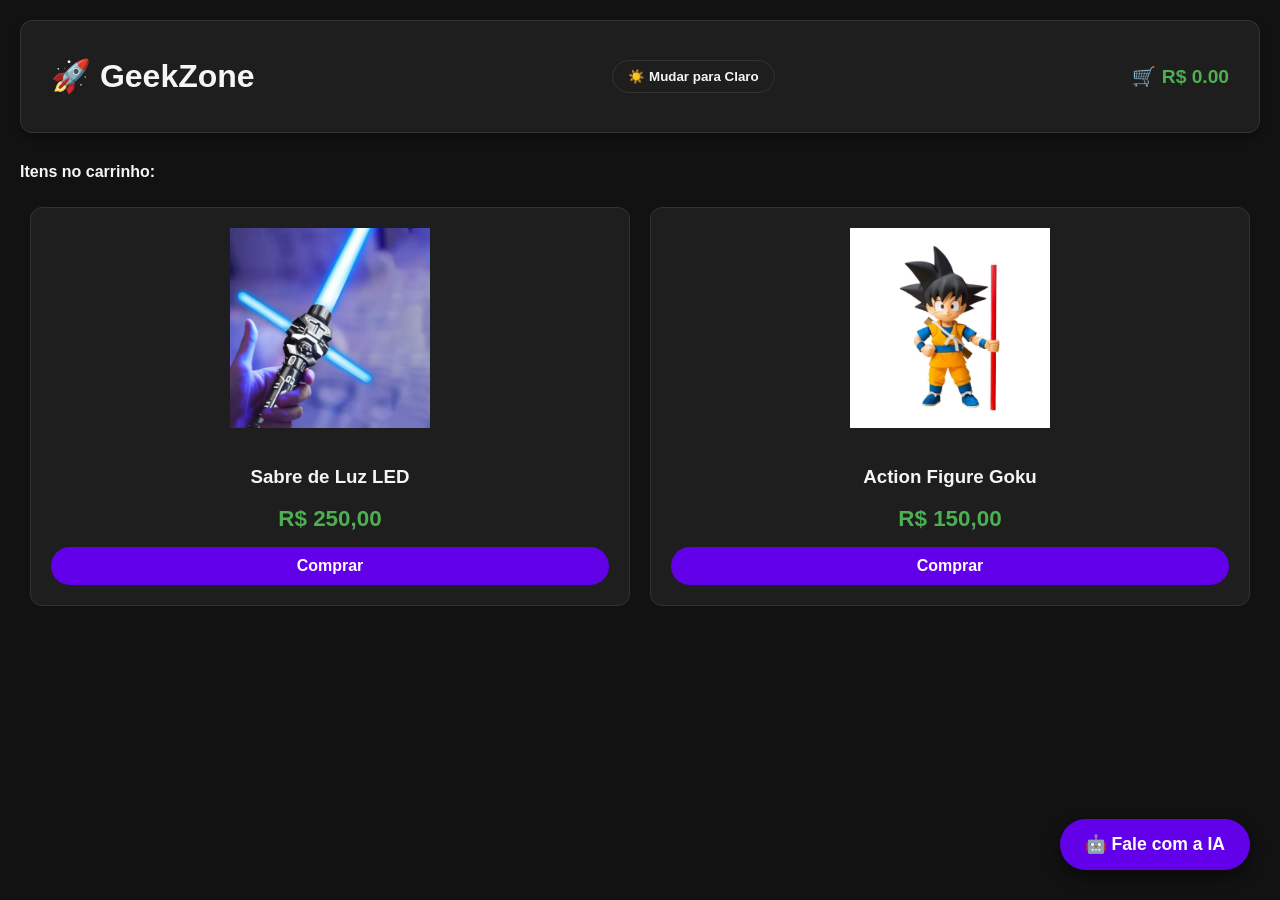
<file: index.html>
<!DOCTYPE html>
<html lang="pt-BR">
<head>
    <meta charset="UTF-8">
    <meta name="viewport" content="width=device-width, initial-scale=1.0">
    <title>GeekZone - Agente IA Completo</title>
    <link rel="stylesheet" href="css/style.css">
    <script src="js/script.js" defer></script>
</head>
<body>

    <!-- CABEÇALHO DA LOJA -->
    <div class="topo">
        <h1>🚀 GeekZone</h1>
        <!-- Botão de Alternar Tema (Dark/Light) -->
        <button id="btn-tema" class="btn-tema" onclick="alternarTema()">☀️ Mudar para Claro</button>
        <div style="font-size: 1.2rem; font-weight: bold; color: #4caf50;">🛒 R$ <span id="valor-total">0.00</span></div>
    </div>

    <section class="carrinho-itens" aria-label="Itens do carrinho"><strong>Itens no carrinho:</strong><ul id="itens-carrinho"></ul></section>

    <!-- VITRINE DE PRODUTOS -->
    <div class="vitrine">
        <div class="card">
            <img src="/img/sabre-de-luz.webp" alt="Sabre de Luz LED" class="produto-imagem">
            <h3>Sabre de Luz LED</h3>
            <div class="preco">R$ 250,00</div>
            <button class="btn-comprar" onclick="comprar(250, 'Sabre de Luz')">Comprar</button>
        </div>
        <div class="card">
            <img src="/img/goku.webp" alt="Figure Goku" class="produto-imagem">
            <h3>Action Figure Goku</h3>
            <div class="preco">R$ 150,00</div>
            <button class="btn-comprar" onclick="comprar(150, 'Goku')">Comprar</button>
        </div>
    </div>

    <!-- BOTÃO FLUTUANTE DO CHAT -->
    <button id="btn-abrir-chat" onclick="alternarChat()" class="btn-flutuante">🤖 Fale com a IA</button>

    <!-- JANELA DO CHAT -->
    <div class="chat-container" id="chat-container">
        <div class="chat-header">
            <span>🤖 Agent GeekZone</span>
            <button onclick="alternarChat()" style="background:none; border:none; color:white; cursor:pointer;">✖</button>
        </div>
       
        <div class="chat-messages" id="chat-messages">
            <div class="message bot-message">Olá! Pode digitar ou usar o microfone para falar comigo! 🎤</div>
        </div>
       
        <div class="chat-input-area">
            <!-- Botão de Voz -->
            <button id="btn-mic" class="btn-mic" onclick="ouvirCliente()" title="Falar">🎤</button>
            <input type="text" id="user-input" placeholder="Digite ou fale...">
            <button class="btn-enviar" onclick="enviarMensagem()">Enviar</button>
        </div>
    </div>

</body>
</html>
</file>
<file: css/style.css>
/* ========================================== */
        /* 1. VARIÁVEIS CSS E MODO DARK / LIGHT       */
        /* ========================================== */
       
        /* ESTADO INICIAL PADRÃO: Modo Escuro (Dark Mode) */
        :root {
            --bg-body: #121212;
            --bg-card: #1e1e1e;
            --text-main: #f5f5f5;
            --roxo-geek: #6200ea;
            --roxo-hover: #7c4dff;
            --borda-card: #333333;
        }

        /* QUANDO A CLASSE FOR ATIVADA: Modo Claro (Light Mode) */
        body.light-mode {
            --bg-body: #f0f2f5;
            --bg-card: #ffffff;
            --text-main: #212121;
            --borda-card: #dddddd;
        }

        body {
            font-family: 'Segoe UI', Tahoma, sans-serif;
            background-color: var(--bg-body);
            color: var(--text-main);
            margin: 0;
            padding: 20px;
            transition: background-color 0.4s ease, color 0.4s ease;
        }

        /* ========================================== */
        /* 2. ESTILOS DA LOJA (VITRINE E TOPO)        */
        /* ========================================== */
        .topo {
            display: flex;
            justify-content: space-between;
            align-items: center;
            background-color: var(--bg-card);
            padding: 15px 30px;
            border-radius: 12px;
            box-shadow: 0 4px 10px rgba(0,0,0,0.3);
            border: 1px solid var(--borda-card);
            margin-bottom: 30px;
            transition: 0.3s;
        }

        .vitrine {
            display: grid;
            grid-template-columns: repeat(auto-fit, minmax(250px, 1fr));
            gap: 20px;
            padding: 10px;
        }

        .card {
            background-color: var(--bg-card);
            border: 1px solid var(--borda-card);
            border-radius: 12px;
            padding: 20px;
            text-align: center;
            transition: 0.3s;
        }

        .card:hover { transform: translateY(-5px); }
        .preco { font-size: 1.4rem; color: #4caf50; font-weight: bold; margin: 15px 0; }
       



        .produto-imagem {
            width: 100%;
            height: 200px;
            object-fit: contain;
            border-radius: 10px;
            margin-bottom: 15px;
        }
        .btn-comprar {
            background-color: var(--roxo-geek);
            color: white;
            border: none;
            padding: 10px 20px;
            border-radius: 20px;
            font-size: 1rem;
            cursor: pointer;
            font-weight: bold;
            width: 100%;
            transition: 0.3s;
        }
        .btn-comprar:hover { background-color: var(--roxo-hover); }

        .btn-tema {
            background: transparent;
            color: var(--text-main);
            border: 1px solid var(--borda-card);
            padding: 8px 15px;
            border-radius: 20px;
            cursor: pointer;
            font-weight: bold;
            transition: 0.3s;
        }

        /* ========================================== */
        /* 3. ESTILOS DO ROBÔ AGENT E CHAT            */
        /* ========================================== */
        .btn-flutuante {
            position: fixed; bottom: 30px; right: 30px;
            background-color: var(--roxo-geek); color: white;
            border: none; border-radius: 30px; padding: 15px 25px;
            font-size: 1.1rem; font-weight: bold; cursor: pointer;
            box-shadow: 0 6px 15px rgba(0,0,0,0.5); z-index: 1000;
        }

        .chat-container {
            display: none; position: fixed; bottom: 30px; right: 30px;
            width: 350px; height: 500px; background-color: var(--bg-card);
            border-radius: 12px; box-shadow: 0 10px 30px rgba(0,0,0,0.6);
            flex-direction: column; border: 1px solid var(--borda-card); z-index: 1001;
        }

        .chat-header { background-color: var(--roxo-geek); color: white; padding: 15px 20px; font-weight: bold; display: flex; justify-content: space-between; }
        .chat-messages { flex: 1; padding: 20px; overflow-y: auto; display: flex; flex-direction: column; gap: 15px; }
        .message { padding: 12px 16px; border-radius: 18px; font-size: 0.95rem; max-width: 85%; }
        .bot-message { background-color: #444; color: #fff; align-self: flex-start; border-bottom-left-radius: 4px; }
        .user-message { background-color: var(--roxo-geek); color: white; align-self: flex-end; border-bottom-right-radius: 4px; }

        /* Input e Microfone */
        .chat-input-area { display: flex; padding: 15px; background-color: var(--bg-card); border-top: 1px solid var(--borda-card); gap: 8px; align-items: center; }
        .chat-input-area input { flex: 1; padding: 12px; border: none; border-radius: 25px; background-color: var(--bg-body); color: var(--text-main); outline: none; }
       
        .btn-mic { background: #555; color: white; border: none; border-radius: 50%; width: 40px; height: 40px; cursor: pointer; display: flex; justify-content: center; align-items: center; font-size: 1.2rem; transition: 0.3s; }
        .btn-mic.ouvindo { background: #ff5252; animation: pulsar 1s infinite; }
        .btn-enviar { background-color: var(--roxo-geek); color: white; border: none; border-radius: 25px; padding: 10px 15px; cursor: pointer; font-weight: bold; }

        @keyframes pulsar { 0% { transform: scale(1); } 50% { transform: scale(1.1); } 100% { transform: scale(1); } }

/* Easter Egg Sith: sobrescreve o tema claro ou escuro, inclusive botões e chat. */
body.sith-mode {
    --bg-body: #090909;
    --bg-card: #1b0a0d;
    --text-main: #fff1f1;
    --roxo-geek: #bd101d;
    --roxo-hover: #ef233c;
    --borda-card: #75121e;
}
body.sith-mode .preco { color: #ff5263; }
body.sith-mode .bot-message { background-color: #361117; }
body.sith-mode .btn-mic { background-color: #66131d; }
@media (prefers-reduced-motion: reduce) {
    body.sith-mode, body.sith-mode * { transition-duration: 0.01ms !important; }
}

/* Matrix: todos os elementos herdam tipografia monoespacada. */
body.matrix-mode {
    --bg-body: #000; --bg-card: #031007; --text-main: #a4ff00;
    --roxo-geek: #187d15; --roxo-hover: #2aaa21; --borda-card: #4dff36;
    background: #000; color: #a4ff00;
}
body.matrix-mode, body.matrix-mode * { font-family: Consolas, 'Courier New', monospace !important; }
body.matrix-mode .preco, body.matrix-mode .topo, body.matrix-mode .topo * { color: #a4ff00 !important; }
body.matrix-mode .bot-message { background: #05220b; color: #a4ff00; }
body.matrix-mode .user-message { background: #124719; color: #b9ff78; }
body.matrix-mode .btn-comprar, body.matrix-mode .btn-enviar, body.matrix-mode .btn-flutuante { color: #b9ff78; }
body.explosion-mode { background: #080808; margin: 0; }
.explosion-scene { min-height: 100vh; display: flex; flex-direction: column; align-items: center; justify-content: center; gap: 20px; text-align: center; color: #fff; font-family: monospace; }
.explosion-scene img { max-width: min(85vw, 480px); max-height: 60vh; object-fit: contain; }
.explosion-scene button { padding: 12px 22px; cursor: pointer; border-radius: 8px; }



/* KABOOM-42 — EXPLOSÃO EM TELA CHEIA */

body.explosion-mode {
    margin: 0;
    padding: 0;
    overflow: hidden;
    background: #000;
}

body.explosion-mode .explosion-scene {
    position: fixed;
    inset: 0;
    width: 100vw;
    height: 100dvh;
    overflow: hidden;
    background: #000;
    z-index: 999999;
}

body.explosion-mode .explosion-background {
    position: absolute;
    inset: 0;
    width: 100%;
    height: 100%;
    object-fit: cover;
    z-index: 0;
}

/* Escurecimento leve para destacar o texto */
body.explosion-mode .explosion-scene::after {
    content: "";
    position: absolute;
    inset: 0;
    background: rgba(0, 0, 0, 0.25);
    z-index: 1;
    pointer-events: none;
}

body.explosion-mode .explosion-overlay {
    position: absolute;
    inset: 0;
    z-index: 2;

    display: flex;
    flex-direction: column;
    align-items: center;
    justify-content: center;
    gap: 20px;

    padding: 24px;
    text-align: center;
    color: white;
}

body.explosion-mode .explosion-overlay h1 {
    font-size: clamp(32px, 6vw, 90px);
    font-weight: 900;
    color: #ffb347;
    text-shadow:
        0 0 15px #ff4500,
        0 0 40px #ff0000,
        3px 3px 8px #000;
    animation: impactoTexto 0.8s ease-out;
}

body.explosion-mode .explosion-overlay p {
    font-size: clamp(14px, 2vw, 26px);
    font-weight: bold;
    letter-spacing: 3px;
    text-shadow: 2px 2px 8px #000;
}

body.explosion-mode .explosion-overlay button {
    padding: 16px 32px;
    background: #ff4500;
    color: #fff;
    border: none;
    border-radius: 10px;
    font-size: 17px;
    font-weight: bold;
    cursor: pointer;
    box-shadow: 0 0 25px rgba(255, 69, 0, 0.7);
}

body.explosion-mode .explosion-overlay button:hover {
    background: #ff6500;
    transform: scale(1.05);
}

@keyframes impactoTexto {
    from {
        opacity: 0;
        transform: scale(1.6);
    }
    to {
        opacity: 1;
        transform: scale(1);
    }
}


/* CORREÇÃO — EXPLOSÃO EM TELA INTEIRA */

html:has(body.explosion-mode),
body.explosion-mode {
    width: 100%;
    height: 100%;
    margin: 0;
    overflow: hidden;
}

body.explosion-mode .explosion-scene {
    position: fixed !important;
    inset: 0 !important;
    width: 100vw !important;
    height: 100dvh !important;
    max-width: none !important;
    max-height: none !important;
    padding: 0 !important;
    margin: 0 !important;
    overflow: hidden !important;
    background: #000;
    z-index: 999999;
}

body.explosion-mode .explosion-scene > img.explosion-background {
    position: absolute !important;
    inset: 0 !important;
    display: block !important;
    width: 100% !important;
    height: 100% !important;
    min-width: 100% !important;
    min-height: 100% !important;
    max-width: none !important;
    max-height: none !important;
    object-fit: cover !important;
    object-position: center !important;
    margin: 0 !important;
    padding: 0 !important;
    border: 0 !important;
    transform: none !important;
    z-index: 0 !important;
}

body.explosion-mode .explosion-overlay {
    position: absolute !important;
    inset: 0 !important;
    z-index: 2 !important;
    display: flex !important;
    flex-direction: column;
    align-items: center;
    justify-content: center;
}
</file>
